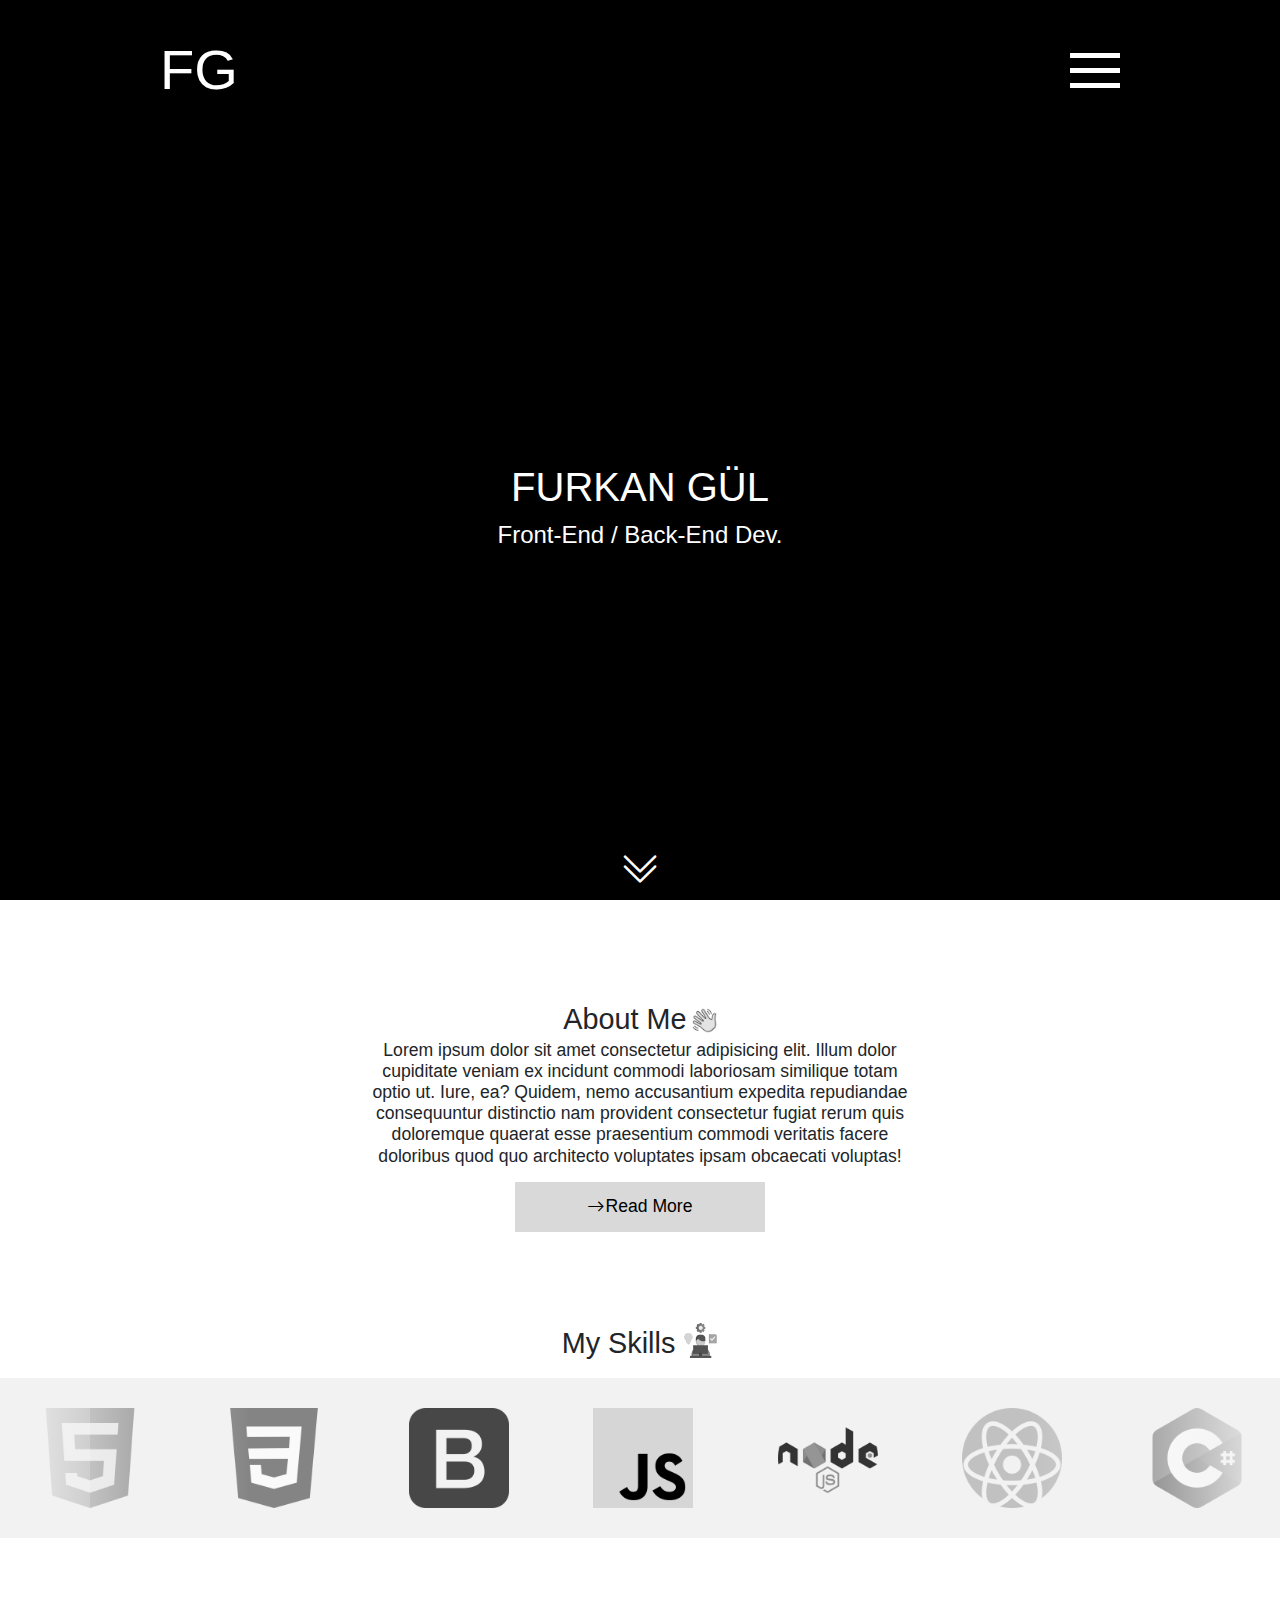
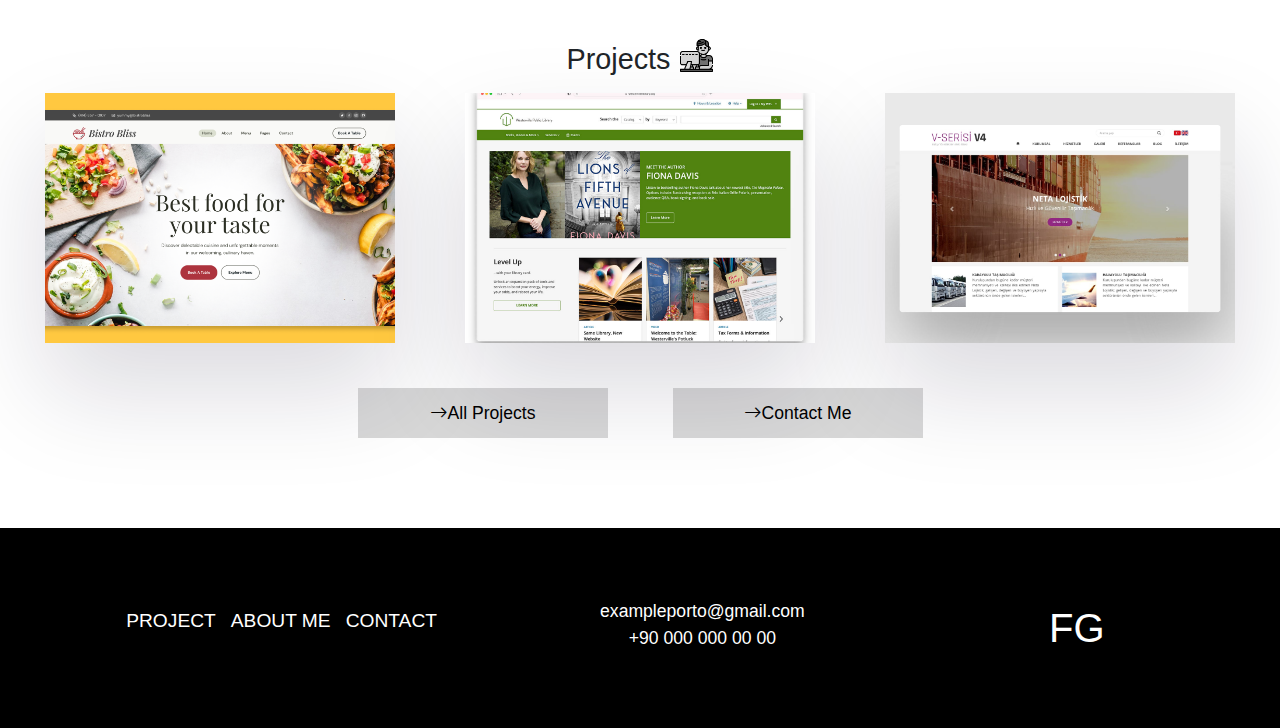
<file: index.html>
<!DOCTYPE html>
<html lang="en">

<head>
    <meta charset="UTF-8">
    <meta name="viewport" content="width=device-width, initial-scale=1.0">
    <title>Home | Furkan Gül</title>
    <link rel="stylesheet" href="css/style.css" type="text/css">
    <link href="https://cdn.jsdelivr.net/npm/bootstrap@5.3.3/dist/css/bootstrap.min.css" rel="stylesheet"
        integrity="sha384-QWTKZyjpPEjISv5WaRU9OFeRpok6YctnYmDr5pNlyT2bRjXh0JMhjY6hW+ALEwIH" crossorigin="anonymous">
    <link rel="stylesheet" href="https://cdn.jsdelivr.net/npm/bootstrap-icons@1.11.3/font/bootstrap-icons.min.css">
    <link rel="shortcut icon" href="IMG/LOGO.png" />
</head>

<body>
    <header>
        <div class="text">
            <div class="title">
                <a href="index.html">FG</a>
            </div>
            <input style="display: none;" type="checkbox" id="check">
            <label for="check" class="hamburger-menu">
                <span></span>
            </label>
            <nav>
                <div class="menu">
                    <div class="title">
                        MENU
                    </div>
                    <ul>
                        <li><a href="index.html">HOME</a></li>
                        <li><a href="aboutme.html">ABOUT ME</a></li>
                        <li><a href="projects.html">PROJECTS</a></li>
                        <li><a href="contact-me.html">CONTACT</a></li>
                    </ul>
                </div>
                <div class="contact">
                    <div class="address">
                        <h5>exampleporto@gmail.com</h5>
                        <h5>+90 000 000 00 00</h5>
                    </div>
                    <div class="social">
                        <a style="padding-right: 2.5px;" href="#" target="_blank"><i class="bi bi-instagram"></i></a>
                        <a style="padding: 0px 2.5px;" href="#" target="_blank"><i class="bi bi-twitter-x"></i></a>
                        <a style="padding: 0px 2.5px;" href="#" target="_blank"><i class="bi bi-linkedin"></i></a>
                        <a style="padding-left: 2.5px;" href="#" target="_blank"><i class="bi bi-github"></i></a>
                    </div>
                </div>
            </nav>
        </div>
    </header>
    <div class="content">
        <div class="text">
            <div class="title">
                FURKAN GÜL
            </div>
            <div class="des">
                Front-End / Back-End Dev.
            </div>
        </div>
        <div class="swiper">
            <i class="bi bi-chevron-double-down"></i><br>
        </div>
    </div>
    <div class="about">
        <div class="container">
            <div class="title">
                About Me <img src="IMG/hand.png">
            </div>
            <div class="des">
                Lorem ipsum dolor sit amet consectetur adipisicing elit. Illum dolor cupiditate veniam ex incidunt
                commodi laboriosam similique totam optio ut. Iure, ea? Quidem, nemo accusantium expedita repudiandae
                consequuntur distinctio nam provident consectetur fugiat rerum quis doloremque quaerat esse praesentium
                commodi veritatis facere doloribus quod quo architecto voluptates ipsam obcaecati voluptas!
            </div>
            <div class="button">
                <a href="aboutme.html"><i class="bi bi-arrow-right"></i> Read More</a>
            </div>
        </div>
    </div>
    <div class="skills">
        <div class="title">
            My Skills <img src="IMG/projectsimg.png">
        </div>
        <div class="logos">
            <div class="logos-slide">
                <img src="IMG/html.png">
                <img src="IMG/css-3.png">
                <img src="IMG/bootstrap.png">
                <img src="IMG/js.png">
                <img src="IMG/nodejs.png">
                <img src="IMG/react.png">
                <img src="IMG/c-sharp.png">
                <img src="IMG/netcore.png">
                <img src="IMG/mssql.png">
                <img src="IMG/visual-studio.png">
                <img src="IMG/sql.png">
                <img src="IMG/git.png">
                <img src="IMG/github.png">
                <img src="IMG/sass.png">
            </div>
        </div>
    </div>
    <div class="project">
        <div class="title">
            Projects <img src="IMG/computer.png">
        </div>
        <div class="projects">
            <div class="box">
                <img class="img" src="IMG/WebsitePage.png">
                <div class="about">
                    <div class="title">
                        <i class="bi bi-clipboard-check"></i> Bistro Cafe Website
                    </div>
                    <div class="progkod">
                        <i class="bi bi-code-square"></i> Technologies Used: HTML5, CSS3, JS, BOOTSTRAP5, C#,
                        ASP.NET MVC5, SQL, MSSQL
                    </div>
                    <a href="#" target="_blank"><i class="bi bi-globe"></i> Visit Website </a>
                    <a href="#" target="_blank"><i class="bi bi-github"></i> Visit Repository </a>
                </div>
            </div>
            <div class="box">
                <img class="img" src="IMG/WebsitePage2.png">
                <div class="about">
                    <div class="title">
                        <i class="bi bi-clipboard-check"></i> Bistro Cafe Website
                    </div>
                    <div class="progkod">
                        <i class="bi bi-code-square"></i> Technologies Used: HTML5, CSS3, JS, BOOTSTRAP5, C#,
                        ASP.NET MVC5, SQL, MSSQL
                    </div>
                    <a href="#" target="_blank"><i class="bi bi-globe"></i> Visit Website </a>
                    <a href="#" target="_blank"><i class="bi bi-github"></i> Visit Repository </a>
                </div>
            </div>
            <div class="box">
                <img class="img" src="IMG/WebsitePage3.png">
                <div class="about">
                    <div class="title">
                        <i class="bi bi-clipboard-check"></i> Bistro Cafe Website
                    </div>
                    <div class="progkod">
                        <i class="bi bi-code-square"></i> Technologies Used: HTML5, CSS3, JS, BOOTSTRAP5, C#,
                        ASP.NET MVC5, SQL, MSSQL
                    </div>
                    <a href="#" target="_blank"><i class="bi bi-globe"></i> Visit Website </a>
                    <a href="#" target="_blank"><i class="bi bi-github"></i> Visit Repository </a>
                </div>
            </div>
        </div>
        <div class="buttongroup">
            <div class="buttons">
                <div class="button">
                    <a href="projects.html"><i class="bi bi-arrow-right"></i> All Projects</a>
                </div>
                <div class="button">
                    <a href="contact-me.html"><i class="bi bi-arrow-right"></i> Contact Me</a>
                </div>
            </div>
        </div>
    </div>
    <footer>
        <div class="link">
            <ul>
                <li><a href="projects.html">PROJECT</a></li>
                <li><a href="aboutme.html">ABOUT ME</a></li>
                <li><a href="contact-me.html">CONTACT</a></li>
            </ul>
        </div>
        <div class="box">
            <div class="contacttt">
                <div class="email">exampleporto@gmail.com</div>
                <div class="email">+90 000 000 00 00</div>
            </div>
            <div class="text">
                <a href="index.html">FG</a>
            </div>
        </div>
    </footer>
</body>

</html>
<script src="https://cdn.jsdelivr.net/npm/bootstrap@5.3.3/dist/js/bootstrap.bundle.min.js"
    integrity="sha384-YvpcrYf0tY3lHB60NNkmXc5s9fDVZLESaAA55NDzOxhy9GkcIdslK1eN7N6jIeHz"
    crossorigin="anonymous"></script>
<script>
    const logosSlide = document.querySelector('.logos-slide');
    const clonedSlide = logosSlide.cloneNode(true);
    const logosContainer = document.querySelector('.logos');
    logosContainer.appendChild(clonedSlide);
</script>

<script>
    const projectabout = document.querySelectorAll('.about');
    const projectimg = document.querySelectorAll('.img');

    function isMobileDevice() {
        return /Android|webOS|iPhone|iPad|iPod|BlackBerry|IEMobile/i.test(navigator.userAgent);
    }
    if (isMobileDevice()) {
        projectabout.forEach(function (element) {
            element.style.opacity = 1;
        });

        projectimg.forEach(function (element) {
            element.style.filter = 'grayscale(100%)';
        });
    }
</script>
</file>
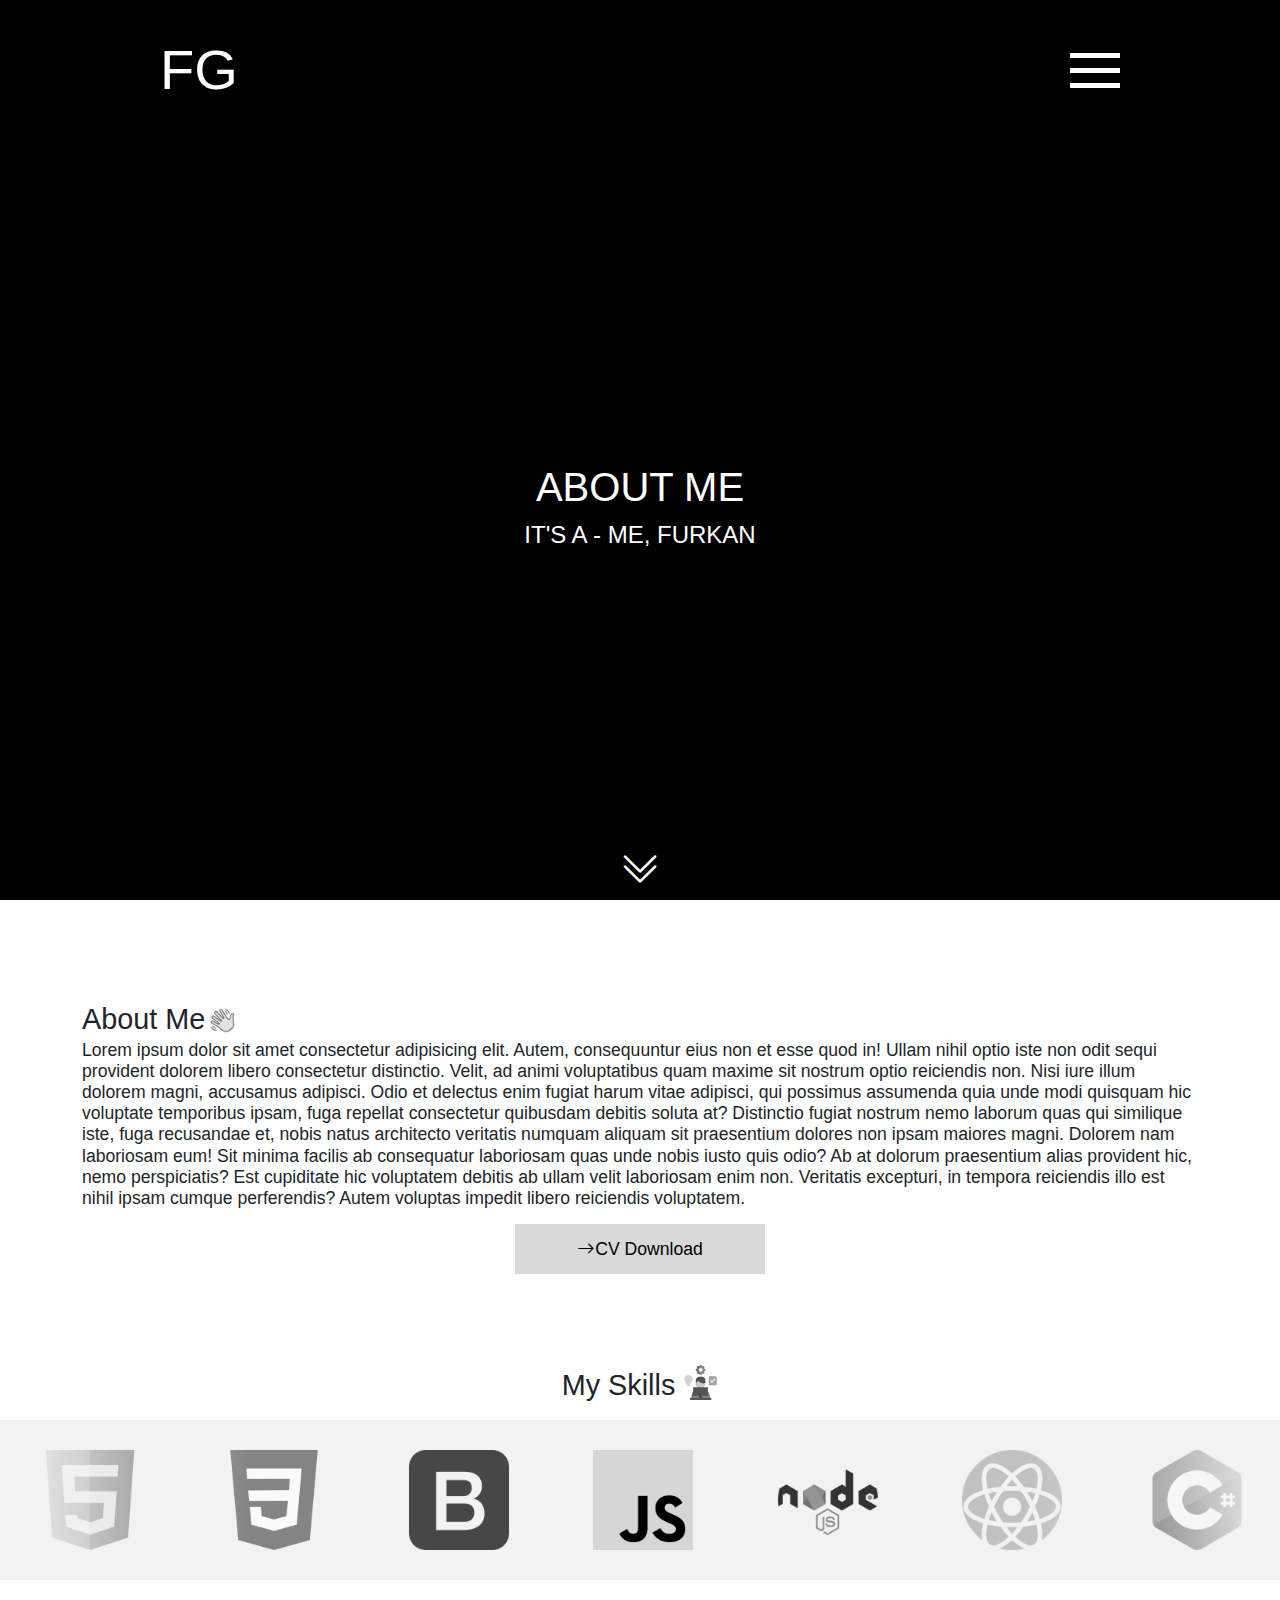
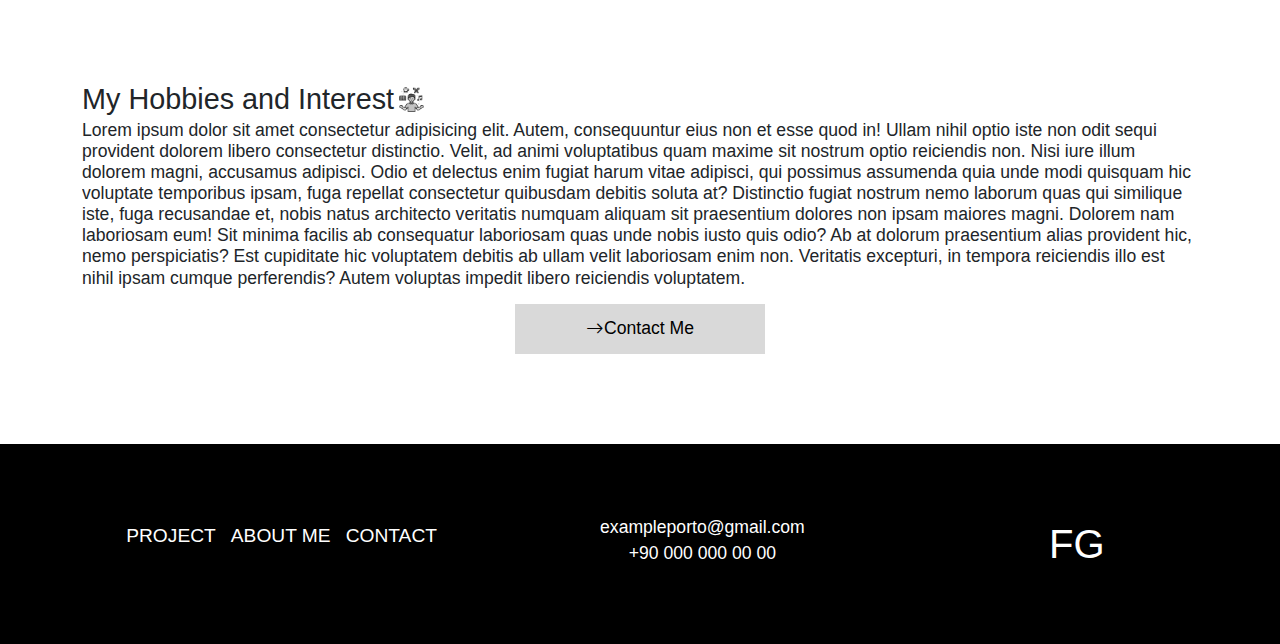
<file: aboutme.html>
<!DOCTYPE html>
<html lang="en">
<head>
    <meta charset="UTF-8">
    <meta name="viewport" content="width=device-width, initial-scale=1.0">
    <title>About Me | Furkan Gül</title>
    <link rel="stylesheet" href="css/style.css" type="text/css">
    <link href="https://cdn.jsdelivr.net/npm/bootstrap@5.3.3/dist/css/bootstrap.min.css" rel="stylesheet"
        integrity="sha384-QWTKZyjpPEjISv5WaRU9OFeRpok6YctnYmDr5pNlyT2bRjXh0JMhjY6hW+ALEwIH" crossorigin="anonymous">
    <link rel="stylesheet" href="https://cdn.jsdelivr.net/npm/bootstrap-icons@1.11.3/font/bootstrap-icons.min.css">
    <link rel="shortcut icon" href="IMG/LOGO.png" />
</head>
<body>
    <header>
        <div class="text">
            <div class="title">
                <a href="index.html">FG</a>
            </div>
            <input style="display: none;" type="checkbox" id="check">
            <label for="check" class="hamburger-menu">
                <span></span>
            </label>
            <nav>
                <div class="menu">
                    <div class="title">
                        MENU
                    </div>
                    <ul>
                        <li><a href="index.html">HOME</a></li>
                        <li><a href="aboutme.html">ABOUT ME</a></li>
                        <li><a href="projects.html">PROJECTS</a></li>
                        <li><a href="contact-me.html">CONTACT</a></li>
                    </ul>
                </div>
                <div class="contact">
                    <div class="address">
                        <h5>exampleporto@gmail.com</h5>
                        <h5>+90 000 000 00 00</h5>
                    </div>
                    <div class="social">
                        <a style="padding-right: 2.5px;" href="#" target="_blank"><i class="bi bi-instagram"></i></a>
                        <a style="padding: 0px 2.5px;" href="#" target="_blank"><i class="bi bi-twitter-x"></i></a>
                        <a style="padding: 0px 2.5px;" href="#" target="_blank"><i class="bi bi-linkedin"></i></a>
                        <a style="padding-left: 2.5px;" href="#" target="_blank"><i class="bi bi-github"></i></a>
                    </div>
                </div>
            </nav>
        </div>
    </header>
    <div class="content">
        <div class="text">
            <div class="title">
                ABOUT ME
            </div>
            <div class="des">
                IT'S A - ME, FURKAN
            </div>
        </div>
        <div class="swiper">
            <i class="bi bi-chevron-double-down"></i><br>
        </div>
    </div>
    <div class="about2">
        <div class="container">
            <div class="title">
                About Me <img src="IMG/hand.png">
            </div>
            <div class="des">
                Lorem ipsum dolor sit amet consectetur adipisicing elit. Autem, consequuntur eius non et esse quod in! Ullam nihil optio iste non odit sequi provident dolorem libero consectetur distinctio. Velit, ad animi voluptatibus quam maxime sit nostrum optio reiciendis non. Nisi iure illum dolorem magni, accusamus adipisci. Odio et delectus enim fugiat harum vitae adipisci, qui possimus assumenda quia unde modi quisquam hic voluptate temporibus ipsam, fuga repellat consectetur quibusdam debitis soluta at? Distinctio fugiat nostrum nemo laborum quas qui similique iste, fuga recusandae et, nobis natus architecto veritatis numquam aliquam sit praesentium dolores non ipsam maiores magni. Dolorem nam laboriosam eum! Sit minima facilis ab consequatur laboriosam quas unde nobis iusto quis odio? Ab at dolorum praesentium alias provident hic, nemo perspiciatis? Est cupiditate hic voluptatem debitis ab ullam velit laboriosam enim non. Veritatis excepturi, in tempora reiciendis illo est nihil ipsam cumque perferendis? Autem voluptas impedit libero reiciendis voluptatem.
            </div>
            <div class="button">
                <a href="klasik-cv-ornegi.docx" download><i class="bi bi-arrow-right"></i> CV Download</a>
            </div>
        </div>
    </div>
    <div class="skills">
        <div class="title">
            My Skills <img src="IMG/projectsimg.png">
        </div>
        <div class="logos">
            <div class="logos-slide">
                <img src="IMG/html.png">
                <img src="IMG/css-3.png">
                <img src="IMG/bootstrap.png">
                <img src="IMG/js.png">
                <img src="IMG/nodejs.png">
                <img src="IMG/react.png">
                <img src="IMG/c-sharp.png">
                <img src="IMG/netcore.png">
                <img src="IMG/mssql.png">
                <img src="IMG/visual-studio.png">
                <img src="IMG/sql.png">
                <img src="IMG/git.png">
                <img src="IMG/github.png">
                <img src="IMG/sass.png">
            </div>
        </div>
    </div>
    <div class="about2">
        <div class="container">
            <div class="title">
                My Hobbies and Interest <img src="IMG/mental-health.png">
            </div>
            <div class="des">
                Lorem ipsum dolor sit amet consectetur adipisicing elit. Autem, consequuntur eius non et esse quod in! Ullam nihil optio iste non odit sequi provident dolorem libero consectetur distinctio. Velit, ad animi voluptatibus quam maxime sit nostrum optio reiciendis non. Nisi iure illum dolorem magni, accusamus adipisci. Odio et delectus enim fugiat harum vitae adipisci, qui possimus assumenda quia unde modi quisquam hic voluptate temporibus ipsam, fuga repellat consectetur quibusdam debitis soluta at? Distinctio fugiat nostrum nemo laborum quas qui similique iste, fuga recusandae et, nobis natus architecto veritatis numquam aliquam sit praesentium dolores non ipsam maiores magni. Dolorem nam laboriosam eum! Sit minima facilis ab consequatur laboriosam quas unde nobis iusto quis odio? Ab at dolorum praesentium alias provident hic, nemo perspiciatis? Est cupiditate hic voluptatem debitis ab ullam velit laboriosam enim non. Veritatis excepturi, in tempora reiciendis illo est nihil ipsam cumque perferendis? Autem voluptas impedit libero reiciendis voluptatem.
            </div>
            <div class="button">
                <a href="contact-me.html"><i class="bi bi-arrow-right"></i> Contact Me</a>
            </div>
        </div>
    </div>
    <footer>
        <div class="link">
            <ul>
                <li><a href="projects.html">PROJECT</a></li>
                <li><a href="aboutme.html">ABOUT ME</a></li>
                <li><a href="contact-me.html">CONTACT</a></li>
            </ul>
        </div>
        <div class="box">
            <div class="contacttt">
                <div class="email">exampleporto@gmail.com</div>
                <div class="email">+90 000 000 00 00</div>
            </div>
            <div class="text">
                <a href="index.html">FG</a>
            </div>
        </div>
    </footer>
</body>
</html>
<script src="https://cdn.jsdelivr.net/npm/bootstrap@5.3.3/dist/js/bootstrap.bundle.min.js"
    integrity="sha384-YvpcrYf0tY3lHB60NNkmXc5s9fDVZLESaAA55NDzOxhy9GkcIdslK1eN7N6jIeHz"
    crossorigin="anonymous"></script>
<script>
    const logosSlide = document.querySelector('.logos-slide');
    const clonedSlide = logosSlide.cloneNode(true);
    const logosContainer = document.querySelector('.logos');
    logosContainer.appendChild(clonedSlide);
</script>
</file>
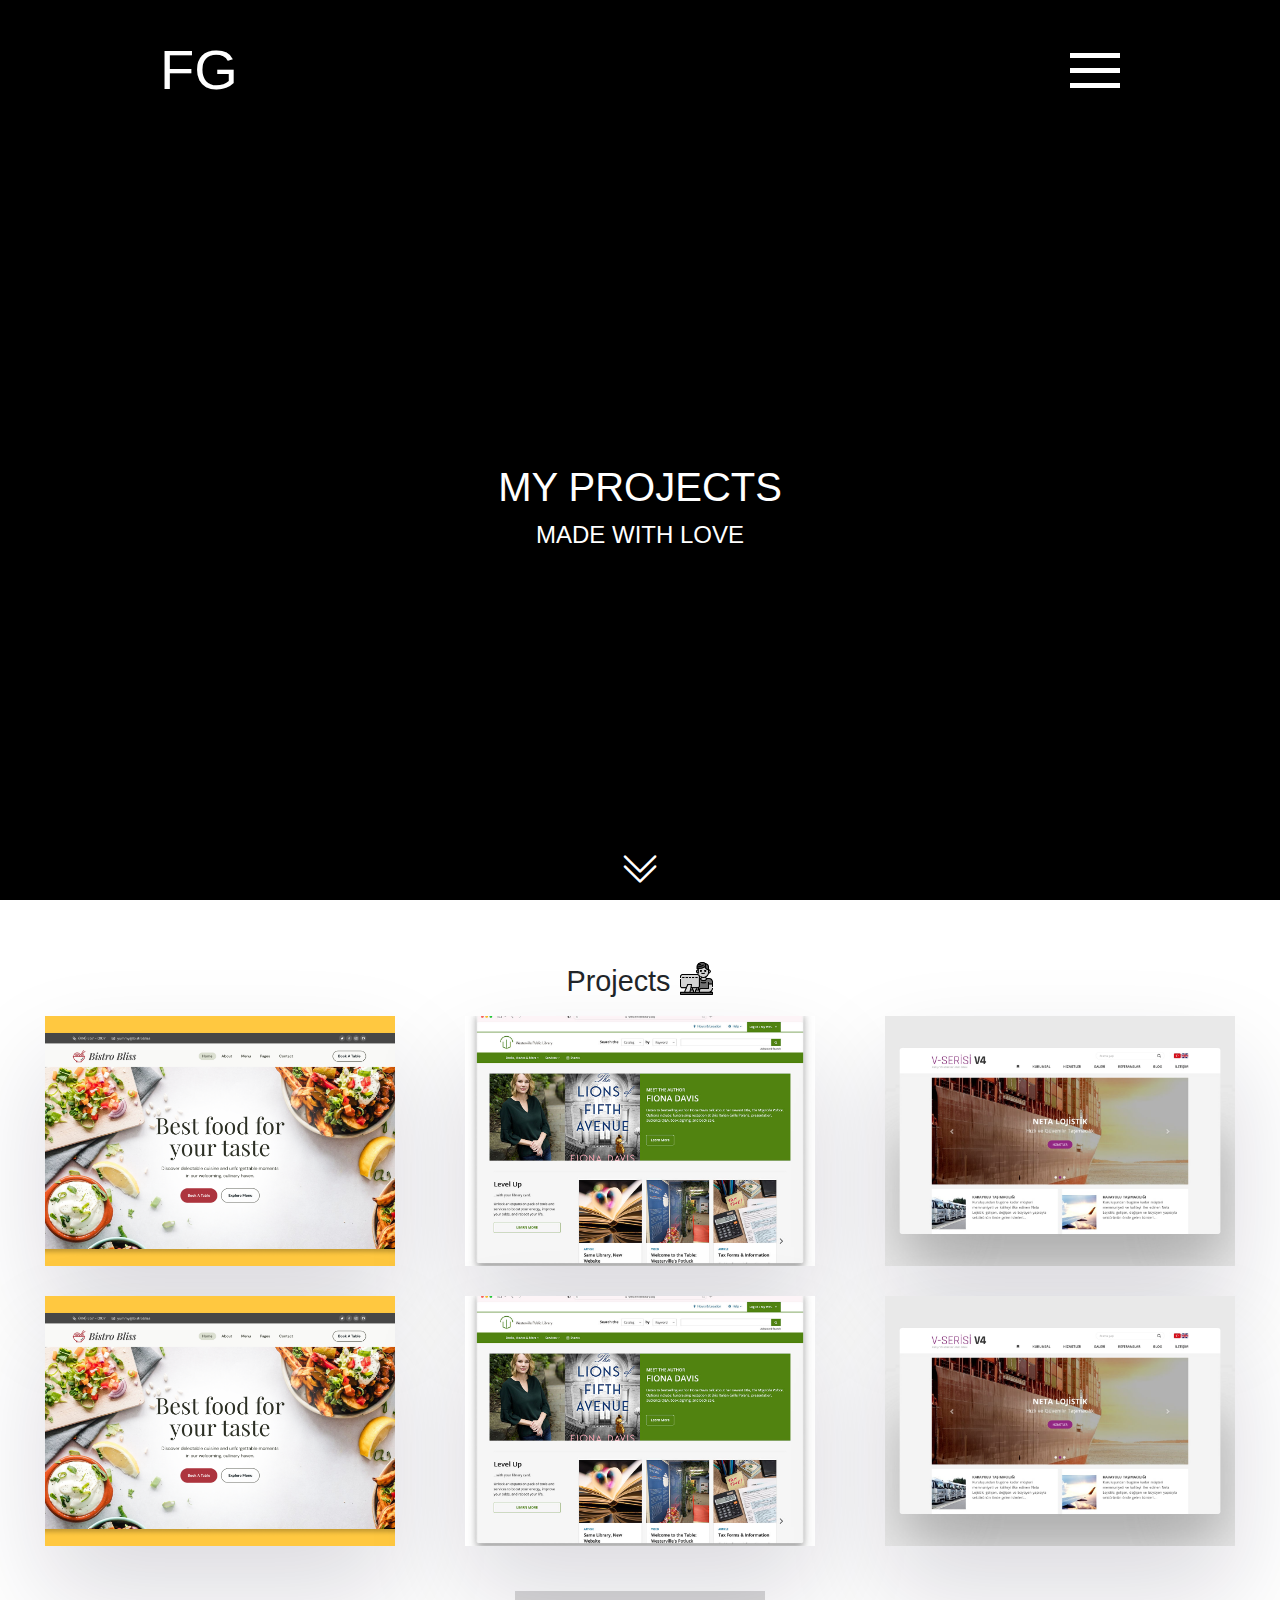
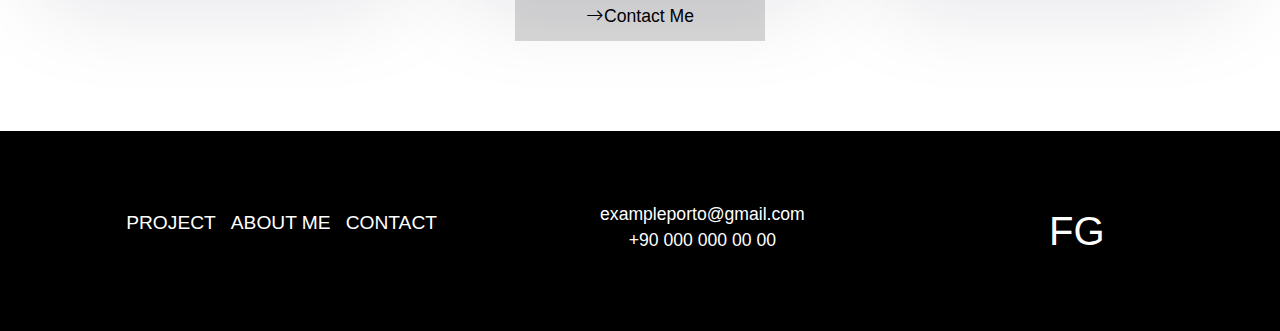
<file: projects.html>
<!DOCTYPE html>
<html lang="en">
<head>
    <meta charset="UTF-8">
    <meta name="viewport" content="width=device-width, initial-scale=1.0">
    <title>Projects | Furkan Gül</title>
    <link rel="stylesheet" href="css/style.css" type="text/css">
    <link href="https://cdn.jsdelivr.net/npm/bootstrap@5.3.3/dist/css/bootstrap.min.css" rel="stylesheet"
        integrity="sha384-QWTKZyjpPEjISv5WaRU9OFeRpok6YctnYmDr5pNlyT2bRjXh0JMhjY6hW+ALEwIH" crossorigin="anonymous">
    <link rel="stylesheet" href="https://cdn.jsdelivr.net/npm/bootstrap-icons@1.11.3/font/bootstrap-icons.min.css">
    <link rel="shortcut icon" href="IMG/LOGO.png" />
</head>
<body>
    <header>
        <div class="text">
            <div class="title">
                <a href="index.html">FG</a>
            </div>
            <input style="display: none;" type="checkbox" id="check">
            <label for="check" class="hamburger-menu">
                <span></span>
            </label>
            <nav>
                <div class="menu">
                    <div class="title">
                        MENU
                    </div>
                    <ul>
                        <li><a href="index.html">HOME</a></li>
                        <li><a href="aboutme.html">ABOUT ME</a></li>
                        <li><a href="projects.html">PROJECTS</a></li>
                        <li><a href="contact-me.html">CONTACT</a></li>
                    </ul>
                </div>
                <div class="contact">
                    <div class="address">
                        <h5>exampleporto@gmail.com</h5>
                        <h5>+90 000 000 00 00</h5>
                    </div>
                    <div class="social">
                        <a style="padding-right: 2.5px;" href="#" target="_blank"><i class="bi bi-instagram"></i></a>
                        <a style="padding: 0px 2.5px;" href="#" target="_blank"><i class="bi bi-twitter-x"></i></a>
                        <a style="padding: 0px 2.5px;" href="#" target="_blank"><i class="bi bi-linkedin"></i></a>
                        <a style="padding-left: 2.5px;" href="#" target="_blank"><i class="bi bi-github"></i></a>
                    </div>
                </div>
            </nav>
        </div>
    </header>
    <div class="content">
        <div class="text">
            <div class="title">
                MY PROJECTS
            </div>
            <div class="des">
                MADE WITH LOVE
            </div>
        </div>
        <div class="swiper">
            <i class="bi bi-chevron-double-down"></i><br>
        </div>
    </div>
    <div style="margin-top: 60px;" class="project">
        <div class="title">
            Projects <img src="IMG/computer.png">
        </div>
        <div class="projects">
            <div class="box">
                <img class="img" src="IMG/WebsitePage.png">
                <div class="about">
                    <div class="title">
                        <i class="bi bi-clipboard-check"></i> Bistro Cafe Website
                    </div>
                    <div class="progkod">
                        <i class="bi bi-code-square"></i> Technologies Used: HTML5, CSS3, JS, BOOTSTRAP5, C#,
                        ASP.NET MVC5, SQL, MSSQL
                    </div>
                    <a href="#" target="_blank"><i class="bi bi-globe"></i> Visit Website </a>
                    <a href="#" target="_blank"><i class="bi bi-github"></i> Visit Repository </a>
                </div>
            </div>
            <div class="box">
                <img class="img" src="IMG/WebsitePage2.png">
                <div class="about">
                    <div class="title">
                        <i class="bi bi-clipboard-check"></i> Bistro Cafe Website
                    </div>
                    <div class="progkod">
                        <i class="bi bi-code-square"></i> Technologies Used: HTML5, CSS3, JS, BOOTSTRAP5, C#,
                        ASP.NET MVC5, SQL, MSSQL
                    </div>
                    <a href="#" target="_blank"><i class="bi bi-globe"></i> Visit Website </a>
                    <a href="#" target="_blank"><i class="bi bi-github"></i> Visit Repository </a>
                </div>
            </div>
            <div class="box">
                <img class="img" src="IMG/WebsitePage3.png">
                <div class="about">
                    <div class="title">
                        <i class="bi bi-clipboard-check"></i> Bistro Cafe Website
                    </div>
                    <div class="progkod">
                        <i class="bi bi-code-square"></i> Technologies Used: HTML5, CSS3, JS, BOOTSTRAP5, C#,
                        ASP.NET MVC5, SQL, MSSQL
                    </div>
                    <a href="#" target="_blank"><i class="bi bi-globe"></i> Visit Website </a>
                    <a href="#" target="_blank"><i class="bi bi-github"></i> Visit Repository </a>
                </div>
            </div>
            <div class="box">
                <img class="img" src="IMG/WebsitePage.png">
                <div class="about">
                    <div class="title">
                        <i class="bi bi-clipboard-check"></i> Bistro Cafe Website
                    </div>
                    <div class="progkod">
                        <i class="bi bi-code-square"></i> Technologies Used: HTML5, CSS3, JS, BOOTSTRAP5, C#,
                        ASP.NET MVC5, SQL, MSSQL
                    </div>
                    <a href="#" target="_blank"><i class="bi bi-globe"></i> Visit Website </a>
                    <a href="#" target="_blank"><i class="bi bi-github"></i> Visit Repository </a>
                </div>
            </div>
            <div class="box">
                <img class="img" src="IMG/WebsitePage2.png">
                <div class="about">
                    <div class="title">
                        <i class="bi bi-clipboard-check"></i> Bistro Cafe Website
                    </div>
                    <div class="progkod">
                        <i class="bi bi-code-square"></i> Technologies Used: HTML5, CSS3, JS, BOOTSTRAP5, C#,
                        ASP.NET MVC5, SQL, MSSQL
                    </div>
                    <a href="#" target="_blank"><i class="bi bi-globe"></i> Visit Website </a>
                    <a href="#" target="_blank"><i class="bi bi-github"></i> Visit Repository </a>
                </div>
            </div>
            <div class="box">
                <img class="img" src="IMG/WebsitePage3.png">
                <div class="about">
                    <div class="title">
                        <i class="bi bi-clipboard-check"></i> Bistro Cafe Website
                    </div>
                    <div class="progkod">
                        <i class="bi bi-code-square"></i> Technologies Used: HTML5, CSS3, JS, BOOTSTRAP5, C#,
                        ASP.NET MVC5, SQL, MSSQL
                    </div>
                    <a href="#" target="_blank"><i class="bi bi-globe"></i> Visit Website </a>
                    <a href="#" target="_blank"><i class="bi bi-github"></i> Visit Repository </a>
                </div>
            </div>
        </div>
        <div class="buttongroup">
            <div class="buttons">
                <div class="button">
                    <a href="contact-me.html"><i class="bi bi-arrow-right"></i> Contact Me</a>
                </div>
            </div>
        </div>
    </div>
    <footer>
        <div class="link">
            <ul>
                <li><a href="projects.html">PROJECT</a></li>
                <li><a href="aboutme.html">ABOUT ME</a></li>
                <li><a href="contact-me.html">CONTACT</a></li>
            </ul>
        </div>
        <div class="box">
            <div class="contacttt">
                <div class="email">exampleporto@gmail.com</div>
                <div class="email">+90 000 000 00 00</div>
            </div>
            <div class="text">
                <a href="index.html">FG</a>
            </div>
        </div>
    </footer>
</body>
</html>
<script src="https://cdn.jsdelivr.net/npm/bootstrap@5.3.3/dist/js/bootstrap.bundle.min.js"
    integrity="sha384-YvpcrYf0tY3lHB60NNkmXc5s9fDVZLESaAA55NDzOxhy9GkcIdslK1eN7N6jIeHz"
    crossorigin="anonymous"></script>
    <script>
        const projectabout = document.querySelectorAll('.about');
        const projectimg = document.querySelectorAll('.img');
    
        function isMobileDevice() {
            return /Android|webOS|iPhone|iPad|iPod|BlackBerry|IEMobile/i.test(navigator.userAgent);
        }
        if (isMobileDevice()) {
            projectabout.forEach(function (element) {
                element.style.opacity = 1;
            });
    
            projectimg.forEach(function (element) {
                element.style.filter = 'grayscale(100%)';
            });
        }
    </script>
</file>
<file: css/style.css>
@charset "UTF-8";
* {
  margin: 0;
  padding: 0;
  box-sizing: border-box;
  font-family: Arial, Helvetica, sans-serif;
}

body::-webkit-scrollbar {
  display: none;
}

::-moz-selection {
  background-color: #000000;
  color: #ffffff;
}

::selection {
  background-color: #000000;
  color: #ffffff;
}

header {
  padding-left: 10rem;
  padding-right: 10rem;
  padding-top: 30px;
  background-color: #000000;
  position: relative;
}
header .text {
  height: 80px;
  width: 100%;
  display: flex;
  justify-content: space-between;
  align-items: center;
  /*HAMBURGER YERİ*/
}
header .text .title a {
  text-decoration: none;
  color: #ffffff;
  font-style: normal;
  font-weight: 500;
  font-size: 3.5rem;
}
header .text nav {
  position: fixed;
  top: 0;
  left: -100%;
  width: 100%;
  height: 100vh;
  display: flex;
  align-items: center;
  justify-content: center;
  background-color: #ffffff;
  transition: all 0.3s ease-in-out;
  z-index: 9999 !important;
}
header .text nav .menu {
  display: flex;
  height: 330px;
}
header .text nav .menu .title {
  height: 30px;
  font-size: 1.5rem;
  transform: rotate(-90deg);
  font-size: 1.2rem;
  font-weight: bold;
  font-style: normal;
  margin-top: 33px;
}
header .text nav .menu ul {
  list-style-type: none;
  padding: 0;
}
header .text nav .menu ul li a {
  text-decoration: none;
  color: #000000;
  font-style: normal;
  font-weight: bolder;
  font-size: 3.5rem;
  padding: 2.5px;
  transition: all 0.3s;
  border-radius: 5px;
  z-index: 999;
}
header .text nav .menu ul li a:hover {
  background-color: #000000;
  color: #ffffff;
}
header .text nav .contact {
  height: 330px;
  width: 330px;
  display: flex;
  flex-direction: column;
  align-items: end;
  justify-content: end;
}
header .text nav .contact .address h5 {
  font-style: normal;
  font-size: 1.4rem;
  font-weight: bold;
}
header .text nav .contact .social {
  width: 263px;
  margin-bottom: 9px;
}
header .text nav .contact .social a {
  font-size: 1.4rem;
  color: #000000;
  opacity: 0.3;
  transition: all 0.3s;
}
header .text nav .contact .social a:hover {
  opacity: 1;
}
header .text .hamburger-menu {
  width: 50px;
  height: 50px;
  cursor: pointer;
  z-index: 999 !important;
  margin-top: 5px;
}
header .text .hamburger-menu span,
header .text .hamburger-menu span::before,
header .text .hamburger-menu span::after {
  content: "";
  display: block;
  height: 5px;
  width: 100%;
  background-color: #ffffff;
}
header .text .hamburger-menu span {
  transform: translateY(20px);
  transition: all 300ms;
}
header .text .hamburger-menu span::before {
  position: absolute;
  transition: all 300ms;
  bottom: 15px;
}
header .text .hamburger-menu span::after {
  position: absolute;
  transition: all 300ms;
  top: 15px;
}
header .text #check:checked + .hamburger-menu span {
  background-color: transparent;
  transition: all 300ms;
}
header .text #check:checked + .hamburger-menu span::before {
  transform: rotate(-45deg);
  transition: all 300ms;
  bottom: 0;
}
header .text #check:checked + .hamburger-menu span::after {
  transform: rotate(45deg);
  transition: all 300ms;
  top: 0;
}
header .text #check:checked ~ nav {
  left: 0;
}
header .text #check:checked ~ .hamburger-menu {
  position: fixed;
  right: 10rem;
  z-index: 99999 !important;
}
header .text #check:checked ~ .hamburger-menu span::before {
  background-color: #000000;
}
header .text #check:checked ~ .hamburger-menu span::after {
  background-color: #000000;
}

.content {
  width: 100%;
  height: calc(100vh - 110px);
  background-color: #000000;
}
.content .text {
  width: 100%;
  height: 100%;
  display: flex;
  flex-direction: column;
  align-items: center;
  justify-content: center;
  color: #ffffff;
}
.content .text .title {
  font-size: 2.5rem;
  font-weight: 500;
  font-style: normal;
}
.content .text .des {
  font-size: 1.5rem;
  font-weight: 500;
  font-style: normal;
}
.content .swiper {
  position: absolute;
  left: 50%;
  bottom: 0;
  transform: translateX(-50%);
}
.content .swiper .bi-chevron-double-down {
  font-style: normal;
  font-size: 2.5rem;
  color: #ffffff;
}

.about {
  margin: 100px 0px !important;
}
.about .container {
  display: flex;
  flex-direction: column;
  align-items: center;
  justify-content: center;
  width: 560px;
}
.about .container .title {
  height: 40px;
  display: flex;
  align-items: center;
  justify-content: center;
  font-size: 1.8rem;
  font-weight: 500;
}
.about .container .title img {
  width: 25px;
  margin-left: 5px;
  filter: grayscale(100%);
  transition: all 0.3s;
  cursor: pointer;
}
.about .container .title img:hover {
  filter: grayscale(0%);
}
.about .container .des {
  font-size: 1.1rem;
  font-weight: 400;
  font-style: normal;
  line-height: 1.2;
  text-align: center;
  overflow-wrap: break-word;
  overflow: auto;
  white-space: normal;
}
.about .container .button {
  margin-top: 25px;
  width: 100%;
  height: 30px;
  display: flex;
  align-items: center;
  justify-content: center;
}
.about .container .button a {
  text-decoration: none;
  color: #000000;
  background-color: #d9d9d9;
  width: 250px;
  height: 50px;
  display: flex;
  align-items: center;
  justify-content: center;
  font-size: 1.1rem;
  font-weight: 500;
  font-style: normal;
  transition: all 0.3s;
}
.about .container .button a:hover {
  background-color: #000000;
  color: #d9d9d9;
}

.skills {
  width: 100%;
  height: auto;
  margin-bottom: 100px;
}
.skills .title {
  width: 100%;
  font-size: 1.8rem;
  font-weight: 500;
  text-align: center;
  margin-bottom: 10px;
}
.skills .title img {
  width: 35px;
  margin-bottom: 10px;
  filter: grayscale(100%);
  transition: all 0.3s;
  cursor: pointer;
}
.skills .title img:hover {
  filter: grayscale(0%);
}
.skills .logos {
  overflow: hidden;
  padding: 30px 0px;
  background-color: #f2f2f2;
  display: flex;
  position: relative;
}
.skills .logos::before {
  content: "";
  position: absolute;
  display: block;
  left: 0;
  top: 0;
  width: 250px;
  height: 100%;
  z-index: 2;
  background: linear-gradient(to left, rgba(255, 255, 255, 0), #f2f2f2);
}
.skills .logos::after {
  content: "";
  position: absolute;
  display: block;
  right: 0;
  bottom: 0;
  width: 250px;
  height: 100%;
  z-index: 2;
  background: linear-gradient(to right, rgba(255, 255, 255, 0), #f2f2f2);
}
.skills .logos .logos-slide {
  white-space: nowrap;
  animation: 30s slide infinite linear;
}
.skills .logos .logos-slide img {
  height: 100px;
  filter: grayscale(100%);
  margin: 0 40px;
  transition: all 0.3s;
  cursor: pointer;
}
.skills .logos .logos-slide img:hover {
  filter: grayscale(0%);
}

@keyframes slide {
  from {
    transform: translateX(0);
  }
  to {
    transform: translateX(-100%);
  }
}
.project {
  width: 100%;
  height: auto;
  padding: 0px 5rem;
  margin-bottom: 100px;
}
.project .title {
  width: 100%;
  font-size: 1.8rem;
  font-weight: 500;
  text-align: center;
  margin-bottom: 10px;
  text-align: center;
}
.project .title img {
  width: 35px;
  margin-bottom: 10px;
  filter: grayscale(100%);
  transition: all 0.3s;
  cursor: pointer;
}
.project .title img:hover {
  filter: grayscale(0%);
}
.project .projects {
  display: flex;
  justify-content: space-around;
  width: 100%;
  height: auto;
  flex-wrap: wrap;
}
.project .projects .box {
  width: 500px;
  height: 300px;
  position: relative;
  box-shadow: rgba(17, 12, 46, 0.15) 0px 48px 100px 0px;
  transition: all 0.3s;
  margin-bottom: 50px;
}
.project .projects .box:hover {
  box-shadow: rgba(50, 50, 93, 0.25) 0px 50px 100px -20px, rgba(0, 0, 0, 0.3) 0px 30px 60px -30px;
}
.project .projects .box img {
  width: 100%;
  height: 100%;
  -o-object-fit: cover;
     object-fit: cover;
  filter: grayscale(0%);
}
.project .projects .box:hover img {
  filter: grayscale(100%);
}
.project .projects .box .about {
  position: absolute;
  top: -100px !important;
  left: 0;
  background-color: rgba(255, 255, 255, 0.8);
  width: 100%;
  height: 100%;
  opacity: 0;
  transition: all 0.3s;
  cursor: pointer;
  display: flex;
  flex-direction: column;
  align-items: start !important;
  justify-content: center;
  padding: 0 20px;
  overflow-wrap: break-word;
  overflow: auto;
  white-space: normal;
}
.project .projects .box .about:hover {
  opacity: 1;
}
.project .projects .box .about .title {
  font-size: 1.6rem;
  font-weight: 600;
  font-style: normal;
  text-align: start;
  width: 100%;
}
.project .projects .box .about .progkod {
  font-size: 1.2rem;
  font-weight: 500;
  font-style: normal;
  width: 100%;
  margin-bottom: 10px;
}
.project .projects .box .about a {
  text-decoration: none;
  color: #000000;
  transition: all 0.3s;
  font-size: 1.2rem;
  font-weight: 500;
  font-style: normal;
}
.project .projects .box .about a:hover {
  color: red;
}
.project .buttongroup {
  width: 100%;
  display: flex;
  align-items: center;
  justify-content: center;
}
.project .buttongroup .buttons {
  display: flex;
  justify-content: space-between;
  align-items: center;
  width: 50%;
}
.project .buttongroup .buttons .button {
  margin-top: 25px;
  width: 100%;
  height: 30px;
  display: flex;
  align-items: center;
  justify-content: center;
}
.project .buttongroup .buttons .button a {
  text-decoration: none;
  color: #000000;
  background-color: #d9d9d9;
  width: 250px;
  height: 50px;
  display: flex;
  align-items: center;
  justify-content: center;
  font-size: 1.1rem;
  font-weight: 500;
  font-style: normal;
  transition: all 0.3s;
}
.project .buttongroup .buttons .button a:hover {
  background-color: #000000;
  color: #d9d9d9;
}

footer {
  background-color: #000000;
  width: 100%;
  height: 200px;
  display: flex;
  align-items: center;
  padding: 0 10rem;
}
footer .link {
  width: 33%;
  display: flex;
  justify-content: center;
}
footer .link ul {
  list-style-type: none;
  display: flex;
}
footer .link ul li {
  margin: 0px 5px;
}
footer .link ul li a {
  padding: 2.5px;
  color: #ffffff;
  text-decoration: none;
  font-size: 1.2rem;
  font-weight: 500;
  font-style: normal;
  transition: all 0.3s;
  border-radius: 5px;
}
footer .link ul li a:hover {
  background-color: #ffffff;
  color: #000000;
}
footer .box {
  display: flex;
  width: 66%;
}
footer .box .contacttt {
  width: 50%;
  display: flex;
  flex-direction: column;
  align-items: center;
  color: #ffffff;
}
footer .box .contacttt .email {
  font-size: 1.1rem;
  font-weight: 500;
  font-style: normal;
}
footer .box .text {
  width: 50%;
  display: flex;
  justify-content: center;
}
footer .box .text a {
  text-decoration: none;
  color: #ffffff;
  font-style: normal;
  font-weight: 500;
  font-size: 2.5rem;
}

.about2 {
  margin: 100px 0px !important;
}
.about2 .container {
  display: flex;
  flex-direction: column;
  align-items: start;
  justify-content: start;
}
.about2 .container .title {
  height: 40px;
  display: flex;
  align-items: center;
  justify-content: start;
  font-size: 1.8rem;
  font-weight: 500;
}
.about2 .container .title img {
  width: 25px;
  margin-left: 5px;
  filter: grayscale(100%);
  transition: all 0.3s;
  cursor: pointer;
}
.about2 .container .title img:hover {
  filter: grayscale(0%);
}
.about2 .container .des {
  font-size: 1.1rem;
  font-weight: 400;
  font-style: normal;
  line-height: 1.2;
  text-align: start;
  overflow-wrap: break-word;
  overflow: auto;
  white-space: normal;
}
.about2 .container .button {
  margin-top: 25px;
  width: 100%;
  height: 30px;
  display: flex;
  align-items: center;
  justify-content: center;
}
.about2 .container .button a {
  text-decoration: none;
  color: #000000;
  background-color: #d9d9d9;
  width: 250px;
  height: 50px;
  display: flex;
  align-items: center;
  justify-content: center;
  font-size: 1.1rem;
  font-weight: 500;
  font-style: normal;
  transition: all 0.3s;
}
.about2 .container .button a:hover {
  background-color: #000000;
  color: #d9d9d9;
}

.contactttttt {
  width: 100%;
  height: auto;
  padding: 0 15rem;
  margin: 100px 0px;
}
.contactttttt .title {
  width: 100%;
  font-weight: 500;
  font-style: normal;
  font-size: 1.8rem;
}
.contactttttt .title img {
  width: 25px;
  margin-left: 5px;
  filter: grayscale(100%);
  transition: all 0.3s;
  cursor: pointer;
}
.contactttttt .title img:hover {
  filter: grayscale(0%);
}
.contactttttt .mail {
  margin-top: 25px;
  width: 100%;
}
.contactttttt .mail .box1 {
  display: flex;
  width: 100%;
}
.contactttttt .mail .box1 .username {
  width: 50%;
}
.contactttttt .mail .box1 .username .title {
  font-size: 1.1rem !important;
  font-style: normal;
  font-weight: 500;
  width: 95%;
}
.contactttttt .mail .box1 .username .text {
  border-top: none;
  border-left: none;
  border-right: none;
  border-bottom: 2px solid #000000;
  width: 95%;
  margin-top: 10px;
  outline: none;
  font-size: 1.1rem;
  font-weight: 500;
  font-style: normal;
}
.contactttttt .mail .box1 .email {
  width: 50%;
  display: flex;
  flex-direction: column;
  align-items: end;
}
.contactttttt .mail .box1 .email .title {
  font-size: 1.1rem !important;
  font-style: normal;
  font-weight: 500;
  width: 95%;
}
.contactttttt .mail .box1 .email .mail {
  border-top: none;
  border-left: none;
  border-right: none;
  border-bottom: 2px solid #000000;
  width: 95%;
  margin-top: 10px;
  outline: none;
  font-size: 1.1rem;
  font-weight: 500;
  font-style: normal;
}
.contactttttt .mail .box2 {
  margin-top: 50px;
}
.contactttttt .mail .box2 .message {
  width: 100%;
}
.contactttttt .mail .box2 .message .title {
  font-size: 1.1rem !important;
  font-style: normal;
  font-weight: 500;
  width: 100%;
}
.contactttttt .mail .box2 .message .messagetext {
  border-top: none;
  border-left: none;
  border-right: none;
  border-bottom: 2px solid #000000;
  width: 100%;
  margin-top: 10px;
  outline: none;
  font-size: 1.1rem;
  font-weight: 500;
  font-style: normal;
}
.contactttttt .send {
  width: 100%;
  height: auto;
  padding-top: 25px;
  display: flex;
  justify-content: center;
}
.contactttttt .send .sendbutton {
  color: #000000;
  background-color: #d9d9d9;
  width: 250px;
  height: 50px;
  display: flex;
  align-items: center;
  justify-content: center;
  font-size: 1.1rem;
  font-weight: 500;
  font-style: normal;
  transition: all 0.3s;
  outline: none;
  border: none;
}
.contactttttt .send .sendbutton:hover {
  background-color: #000000;
  color: #d9d9d9;
}

@media only screen and (max-width: 1700px) {
  .project {
    width: 100%;
    height: auto;
    padding: 0px 10px;
    margin-bottom: 100px;
  }
  .project .title {
    width: 100%;
    font-size: 1.8rem;
    font-weight: 500;
    text-align: center;
    margin-bottom: 10px;
    text-align: center;
  }
  .project .title img {
    width: 35px;
    margin-bottom: 10px;
    filter: grayscale(100%);
    transition: all 0.3s;
    cursor: pointer;
  }
  .project .title img:hover {
    filter: grayscale(0%);
  }
  .project .projects {
    display: flex;
    justify-content: space-around;
    width: 100%;
    height: auto;
  }
  .project .projects .box {
    width: 500px;
    height: 300px;
    position: relative;
    box-shadow: rgba(17, 12, 46, 0.15) 0px 48px 100px 0px;
    transition: all 0.3s;
  }
  .project .projects .box:hover {
    box-shadow: rgba(50, 50, 93, 0.25) 0px 50px 100px -20px, rgba(0, 0, 0, 0.3) 0px 30px 60px -30px;
  }
  .project .projects .box img {
    width: 100%;
    height: 100%;
    -o-object-fit: cover;
       object-fit: cover;
    filter: grayscale(0%);
  }
  .project .projects .box:hover img {
    filter: grayscale(100%);
  }
  .project .projects .box .about {
    position: absolute;
    top: -100px !important;
    left: 0;
    background-color: rgba(255, 255, 255, 0.8);
    width: 100%;
    height: 100%;
    opacity: 0;
    transition: all 0.3s;
    cursor: pointer;
    display: flex;
    flex-direction: column;
    align-items: start !important;
    justify-content: center;
    padding: 0 20px;
    overflow-wrap: break-word;
    overflow: auto;
    white-space: normal;
  }
  .project .projects .box .about:hover {
    opacity: 1;
  }
  .project .projects .box .about .title {
    font-size: 1.5rem;
    font-weight: 600;
    font-style: normal;
    text-align: start;
    width: 100%;
  }
  .project .projects .box .about .progkod {
    font-size: 1.1rem;
    font-weight: 500;
    font-style: normal;
    width: 100%;
    margin-bottom: 10px;
  }
  .project .projects .box .about a {
    text-decoration: none;
    color: #000000;
    transition: all 0.3s;
    font-size: 1.1rem;
    font-weight: 500;
    font-style: normal;
  }
  .project .projects .box .about a:hover {
    color: red;
  }
}
@media only screen and (max-width: 1600px) {
  .project {
    width: 100%;
    height: auto;
    padding: 0px 10px;
    margin-bottom: 100px;
  }
  .project .title {
    width: 100%;
    font-size: 1.8rem;
    font-weight: 500;
    text-align: center;
    margin-bottom: 10px;
    text-align: center;
  }
  .project .title img {
    width: 35px;
    margin-bottom: 10px;
    filter: grayscale(100%);
    transition: all 0.3s;
    cursor: pointer;
  }
  .project .title img:hover {
    filter: grayscale(0%);
  }
  .project .projects {
    display: flex;
    justify-content: space-around;
    width: 100%;
    height: auto;
  }
  .project .projects .box {
    width: 450px;
    height: 300px;
    position: relative;
    box-shadow: rgba(17, 12, 46, 0.15) 0px 48px 100px 0px;
    transition: all 0.3s;
  }
  .project .projects .box:hover {
    box-shadow: rgba(50, 50, 93, 0.25) 0px 50px 100px -20px, rgba(0, 0, 0, 0.3) 0px 30px 60px -30px;
  }
  .project .projects .box img {
    width: 100%;
    height: 100%;
    -o-object-fit: cover;
       object-fit: cover;
    filter: grayscale(0%);
  }
  .project .projects .box:hover img {
    filter: grayscale(100%);
  }
  .project .projects .box .about {
    position: absolute;
    top: -100px !important;
    left: 0;
    background-color: rgba(255, 255, 255, 0.8);
    width: 100%;
    height: 100%;
    opacity: 0;
    transition: all 0.3s;
    cursor: pointer;
    display: flex;
    flex-direction: column;
    align-items: start !important;
    justify-content: center;
    padding: 0 20px;
    overflow-wrap: break-word;
    overflow: auto;
    white-space: normal;
  }
  .project .projects .box .about:hover {
    opacity: 1;
  }
  .project .projects .box .about .title {
    font-size: 1.5rem;
    font-weight: 600;
    font-style: normal;
    text-align: start;
    width: 100%;
  }
  .project .projects .box .about .progkod {
    font-size: 1.1rem;
    font-weight: 500;
    font-style: normal;
    width: 100%;
    margin-bottom: 10px;
  }
  .project .projects .box .about a {
    text-decoration: none;
    color: #000000;
    transition: all 0.3s;
    font-size: 1.1rem;
    font-weight: 500;
    font-style: normal;
  }
  .project .projects .box .about a:hover {
    color: red;
  }
}
@media only screen and (max-width: 1500px) {
  footer {
    background-color: #000000;
    width: 100%;
    height: 200px;
    display: flex;
    align-items: center;
    padding: 0px 16px;
  }
  footer .link {
    width: 40%;
    display: flex;
    justify-content: center;
  }
  footer .link ul {
    list-style-type: none;
    display: flex;
  }
  footer .link ul li {
    margin: 0px 5px;
  }
  footer .link ul li a {
    padding: 2.5px;
    color: #ffffff;
    text-decoration: none;
    font-size: 1.2rem;
    font-weight: 500;
    font-style: normal;
    transition: all 0.3s;
    border-radius: 5px;
  }
  footer .link ul li a:hover {
    background-color: #ffffff;
    color: #000000;
  }
  footer .box {
    display: flex;
    width: 60%;
  }
  footer .box .contact {
    width: 50%;
    display: flex;
    flex-direction: column;
    align-items: center;
    color: #ffffff;
  }
  footer .box .text {
    width: 50%;
    display: flex;
    justify-content: center;
  }
  footer .box .text a {
    text-decoration: none;
    color: #ffffff;
    font-style: normal;
    font-weight: 500;
    font-size: 2.5rem;
  }
  .contactttttt {
    width: 100%;
    height: auto;
    padding: 0 5rem;
    margin: 100px 0px;
  }
  .contactttttt .title {
    width: 100%;
    font-weight: 500;
    font-style: normal;
    font-size: 1.8rem;
  }
  .contactttttt .title img {
    width: 25px;
    margin-left: 5px;
    filter: grayscale(100%);
    transition: all 0.3s;
    cursor: pointer;
  }
  .contactttttt .title img:hover {
    filter: grayscale(0%);
  }
  .contactttttt .mail {
    margin-top: 25px;
    width: 100%;
  }
  .contactttttt .mail .box1 {
    display: flex;
    width: 100%;
  }
  .contactttttt .mail .box1 .username {
    width: 50%;
  }
  .contactttttt .mail .box1 .username .title {
    font-size: 1.1rem !important;
    font-style: normal;
    font-weight: 500;
    width: 95%;
  }
  .contactttttt .mail .box1 .username .text {
    border-top: none;
    border-left: none;
    border-right: none;
    border-bottom: 2px solid #000000;
    width: 95%;
    margin-top: 10px;
    outline: none;
    font-size: 1.1rem;
    font-weight: 500;
    font-style: normal;
  }
  .contactttttt .mail .box1 .email {
    width: 50%;
    display: flex;
    flex-direction: column;
    align-items: end;
  }
  .contactttttt .mail .box1 .email .title {
    font-size: 1.1rem !important;
    font-style: normal;
    font-weight: 500;
    width: 95%;
  }
  .contactttttt .mail .box1 .email .mail {
    border-top: none;
    border-left: none;
    border-right: none;
    border-bottom: 2px solid #000000;
    width: 95%;
    margin-top: 10px;
    outline: none;
    font-size: 1.1rem;
    font-weight: 500;
    font-style: normal;
  }
  .contactttttt .mail .box2 {
    margin-top: 50px;
  }
  .contactttttt .mail .box2 .message {
    width: 100%;
  }
  .contactttttt .mail .box2 .message .title {
    font-size: 1.1rem !important;
    font-style: normal;
    font-weight: 500;
    width: 100%;
  }
  .contactttttt .mail .box2 .message .messagetext {
    border-top: none;
    border-left: none;
    border-right: none;
    border-bottom: 2px solid #000000;
    width: 100%;
    margin-top: 10px;
    outline: none;
    font-size: 1.1rem;
    font-weight: 500;
    font-style: normal;
  }
  .contactttttt .send {
    width: 100%;
    height: auto;
    padding-top: 25px;
    display: flex;
    justify-content: center;
  }
  .contactttttt .send .sendbutton {
    color: #000000;
    background-color: #d9d9d9;
    width: 250px;
    height: 50px;
    display: flex;
    align-items: center;
    justify-content: center;
    font-size: 1.1rem;
    font-weight: 500;
    font-style: normal;
    transition: all 0.3s;
    outline: none;
    border: none;
  }
  .contactttttt .send .sendbutton:hover {
    background-color: #000000;
    color: #d9d9d9;
  }
}
@media only screen and (max-width: 1450px) {
  .project {
    width: 100%;
    height: auto;
    padding: 0px 10px;
    margin-bottom: 100px;
  }
  .project .title {
    width: 100%;
    font-size: 1.8rem;
    font-weight: 500;
    text-align: center;
    margin-bottom: 10px;
    text-align: center;
  }
  .project .title img {
    width: 35px;
    margin-bottom: 10px;
    filter: grayscale(100%);
    transition: all 0.3s;
    cursor: pointer;
  }
  .project .title img:hover {
    filter: grayscale(0%);
  }
  .project .projects {
    display: flex;
    justify-content: space-around;
    width: 100%;
    height: auto;
  }
  .project .projects .box {
    width: 400px;
    height: 300px;
    position: relative;
    box-shadow: rgba(17, 12, 46, 0.15) 0px 48px 100px 0px;
    transition: all 0.3s;
  }
  .project .projects .box:hover {
    box-shadow: rgba(50, 50, 93, 0.25) 0px 50px 100px -20px, rgba(0, 0, 0, 0.3) 0px 30px 60px -30px;
  }
  .project .projects .box img {
    width: 100%;
    height: 100%;
    -o-object-fit: cover;
       object-fit: cover;
    filter: grayscale(0%);
  }
  .project .projects .box:hover img {
    filter: grayscale(100%);
  }
  .project .projects .box .about {
    position: absolute;
    top: -100px !important;
    left: 0;
    background-color: rgba(255, 255, 255, 0.8);
    width: 100%;
    height: 100%;
    opacity: 0;
    transition: all 0.3s;
    cursor: pointer;
    display: flex;
    flex-direction: column;
    align-items: start !important;
    justify-content: center;
    padding: 0 20px;
    overflow-wrap: break-word;
    overflow: auto;
    white-space: normal;
  }
  .project .projects .box .about:hover {
    opacity: 1;
  }
  .project .projects .box .about .title {
    font-size: 1.5rem;
    font-weight: 600;
    font-style: normal;
    text-align: start;
    width: 100%;
  }
  .project .projects .box .about .progkod {
    font-size: 1.1rem;
    font-weight: 500;
    font-style: normal;
    width: 100%;
    margin-bottom: 10px;
  }
  .project .projects .box .about a {
    text-decoration: none;
    color: #000000;
    transition: all 0.3s;
    font-size: 1.1rem;
    font-weight: 500;
    font-style: normal;
  }
  .project .projects .box .about a:hover {
    color: red;
  }
}
@media only screen and (max-width: 1300px) {
  .project {
    width: 100%;
    height: auto;
    padding: 0px 10px;
    margin-bottom: 100px;
  }
  .project .title {
    width: 100%;
    font-size: 1.8rem;
    font-weight: 500;
    text-align: center;
    margin-bottom: 10px;
    text-align: center;
  }
  .project .title img {
    width: 35px;
    margin-bottom: 10px;
    filter: grayscale(100%);
    transition: all 0.3s;
    cursor: pointer;
  }
  .project .title img:hover {
    filter: grayscale(0%);
  }
  .project .projects {
    display: flex;
    flex-wrap: wrap;
    align-items: center;
    justify-content: space-around;
    width: 100%;
    height: auto;
  }
  .project .projects .box {
    width: 350px;
    height: 250px;
    position: relative;
    box-shadow: rgba(17, 12, 46, 0.15) 0px 48px 100px 0px;
    transition: all 0.3s;
    margin-bottom: 30px;
  }
  .project .projects .box:hover {
    box-shadow: rgba(50, 50, 93, 0.25) 0px 50px 100px -20px, rgba(0, 0, 0, 0.3) 0px 30px 60px -30px;
  }
  .project .projects .box img {
    width: 100%;
    height: 100%;
    -o-object-fit: cover;
       object-fit: cover;
    filter: grayscale(0%);
  }
  .project .projects .box:hover img {
    filter: grayscale(100%);
  }
  .project .projects .box .about {
    position: absolute;
    top: -100px !important;
    left: 0;
    background-color: rgba(255, 255, 255, 0.8);
    width: 100%;
    height: 100%;
    opacity: 0;
    transition: all 0.3s;
    cursor: pointer;
    display: flex;
    flex-direction: column;
    align-items: start !important;
    justify-content: center;
    padding: 0 20px;
    overflow-wrap: break-word;
    overflow: auto;
    white-space: normal;
  }
  .project .projects .box .about:hover {
    opacity: 1;
  }
  .project .projects .box .about .title {
    font-size: 1.2rem;
    font-weight: 600;
    font-style: normal;
    text-align: start;
    width: 100%;
  }
  .project .projects .box .about .progkod {
    font-size: 1rem;
    font-weight: 600;
    font-style: normal;
    width: 100%;
    margin-bottom: 10px;
  }
  .project .projects .box .about a {
    text-decoration: none;
    color: #000000;
    transition: all 0.3s;
    font-size: 1rem;
    font-weight: 600;
    font-style: normal;
  }
  .project .projects .box .about a:hover {
    color: red;
  }
}
@media only screen and (max-width: 1250px) {
  header {
    padding-left: 2rem;
    padding-right: 2rem;
  }
  #check:checked ~ .hamburger-menu {
    position: fixed;
    right: 2rem !important;
  }
}
@media only screen and (max-width: 1070px) {
  .buttongroup {
    width: 100%;
    display: flex;
    align-items: center;
    justify-content: center;
    margin-top: 0px !important;
  }
  .buttongroup .buttons {
    display: flex;
    justify-content: space-between;
    align-items: center;
    flex-wrap: wrap;
    width: 100% !important;
  }
  .buttongroup .buttons .button {
    margin-top: 25px;
    width: 100%;
    height: 30px;
    display: flex;
    align-items: center;
    justify-content: center;
    margin-bottom: 10px;
  }
  .buttongroup .buttons .button a {
    text-decoration: none;
    color: #000000;
    background-color: #d9d9d9;
    width: 250px;
    height: 50px;
    display: flex;
    align-items: center;
    justify-content: center;
    font-size: 1.1rem;
    font-weight: 500;
    font-style: normal;
    transition: all 0.3s;
  }
  .buttongroup .buttons .button a:hover {
    background-color: #000000;
    color: #d9d9d9;
  }
  .contactttttt {
    width: 100%;
    height: auto;
    padding: 0 16px;
    margin: 100px 0px;
  }
  .contactttttt .title {
    width: 100%;
    font-weight: 500;
    font-style: normal;
    font-size: 1.8rem;
  }
  .contactttttt .title img {
    width: 25px;
    margin-left: 5px;
    filter: grayscale(100%);
    transition: all 0.3s;
    cursor: pointer;
  }
  .contactttttt .title img:hover {
    filter: grayscale(0%);
  }
  .contactttttt .mail {
    margin-top: 25px;
    width: 100%;
  }
  .contactttttt .mail .box1 {
    display: flex;
    width: 100%;
  }
  .contactttttt .mail .box1 .username {
    width: 50%;
  }
  .contactttttt .mail .box1 .username .title {
    font-size: 1.1rem !important;
    font-style: normal;
    font-weight: 500;
    width: 95%;
  }
  .contactttttt .mail .box1 .username .text {
    border-top: none;
    border-left: none;
    border-right: none;
    border-bottom: 2px solid #000000;
    width: 95%;
    margin-top: 10px;
    outline: none;
    font-size: 1.1rem;
    font-weight: 500;
    font-style: normal;
  }
  .contactttttt .mail .box1 .email {
    width: 50%;
    display: flex;
    flex-direction: column;
    align-items: end;
  }
  .contactttttt .mail .box1 .email .title {
    font-size: 1.1rem !important;
    font-style: normal;
    font-weight: 500;
    width: 95%;
  }
  .contactttttt .mail .box1 .email .mail {
    border-top: none;
    border-left: none;
    border-right: none;
    border-bottom: 2px solid #000000;
    width: 95%;
    margin-top: 10px;
    outline: none;
    font-size: 1.1rem;
    font-weight: 500;
    font-style: normal;
  }
  .contactttttt .mail .box2 {
    margin-top: 50px;
  }
  .contactttttt .mail .box2 .message {
    width: 100%;
  }
  .contactttttt .mail .box2 .message .title {
    font-size: 1.1rem !important;
    font-style: normal;
    font-weight: 500;
    width: 100%;
  }
  .contactttttt .mail .box2 .message .messagetext {
    border-top: none;
    border-left: none;
    border-right: none;
    border-bottom: 2px solid #000000;
    width: 100%;
    margin-top: 10px;
    outline: none;
    font-size: 1.1rem;
    font-weight: 500;
    font-style: normal;
  }
  .contactttttt .send {
    width: 100%;
    height: auto;
    padding-top: 25px;
    display: flex;
    justify-content: center;
  }
  .contactttttt .send .sendbutton {
    color: #000000;
    background-color: #d9d9d9;
    width: 250px;
    height: 50px;
    display: flex;
    align-items: center;
    justify-content: center;
    font-size: 1.1rem;
    font-weight: 500;
    font-style: normal;
    transition: all 0.3s;
    outline: none;
    border: none;
  }
  .contactttttt .send .sendbutton:hover {
    background-color: #000000;
    color: #d9d9d9;
  }
}
@media only screen and (max-width: 1000px) {
  footer {
    background-color: #000000;
    width: 100%;
    height: 200px;
    display: flex;
    flex-direction: column !important;
    align-items: center;
    justify-content: center;
    padding: 0px 16px;
  }
  footer .link {
    width: 100% !important;
    display: flex;
    justify-content: center;
  }
  footer .link ul {
    list-style-type: none;
    display: flex;
    padding: 0 !important;
  }
  footer .link ul li {
    margin: 0px 2.5px;
  }
  footer .link ul li a {
    padding: 2.5px;
    color: #ffffff;
    text-decoration: none;
    font-size: 1rem !important;
    font-weight: 500;
    font-style: normal;
    transition: all 0.3s;
    border-radius: 5px;
  }
  footer .link ul li a:hover {
    background-color: #ffffff;
    color: #000000;
  }
  footer .box {
    display: flex;
    flex-direction: row-reverse;
    align-items: center;
    justify-content: center;
    width: 100%;
    height: 75px !important;
  }
  footer .box .contacttt {
    width: 200px !important;
    display: flex;
    flex-direction: column;
    align-items: center;
    justify-content: center;
    color: #ffffff;
    height: 75px !important;
  }
  footer .box .contacttt .email {
    font-size: 1rem;
    font-weight: 500;
    font-style: normal;
  }
  footer .box .text {
    width: 75px !important;
    display: flex;
    justify-content: center;
  }
  footer .box .text a {
    text-decoration: none;
    color: #ffffff;
    font-style: normal;
    font-weight: 500;
    font-size: 3rem;
  }
}
@media only screen and (max-width: 800px) {
  .menu {
    display: flex;
    height: 150px !important;
  }
  .menu .title {
    height: 30px;
    font-size: 1.5rem;
    transform: rotate(-90deg);
    font-size: 1.2rem;
    font-weight: bold;
    font-style: normal;
    margin-top: 28px !important;
  }
  .menu ul {
    list-style-type: none;
    padding: 0;
  }
  .menu ul li a {
    text-decoration: none;
    color: #000000;
    font-style: normal;
    font-weight: bolder;
    font-size: 2.5rem !important;
    padding: 2.5px;
    transition: all 0.3s;
    border-radius: 5px;
    z-index: 999;
  }
  .menu ul li a:hover {
    background-color: #000000;
    color: #ffffff;
  }
  .contact {
    margin-top: 90px;
    height: 240px !important;
    width: 330px;
    display: flex;
    flex-direction: column;
    align-items: end;
    justify-content: end;
  }
  .contact .address h5 {
    font-style: normal;
    font-size: 1.4rem;
    font-weight: bold;
  }
  .contact .social {
    width: 263px;
    margin-bottom: 9px;
  }
  .contact .social a {
    font-size: 1.4rem;
    color: #000000;
    opacity: 0.3;
    transition: all 0.3s;
  }
  .contact .social a:hover {
    opacity: 1;
  }
  .contactttttt {
    width: 100%;
    height: auto;
    padding: 0 16px;
    margin: 100px 0px;
  }
  .contactttttt .title {
    width: 100%;
    font-weight: 500;
    font-style: normal;
    font-size: 1.8rem;
  }
  .contactttttt .title img {
    width: 25px;
    margin-left: 5px;
    filter: grayscale(100%);
    transition: all 0.3s;
    cursor: pointer;
  }
  .contactttttt .title img:hover {
    filter: grayscale(0%);
  }
  .contactttttt .mail {
    margin-top: 25px;
    width: 100%;
  }
  .contactttttt .mail .box1 {
    display: flex;
    flex-direction: column;
    width: 100%;
  }
  .contactttttt .mail .box1 .username {
    width: 100%;
  }
  .contactttttt .mail .box1 .username .title {
    font-size: 1.1rem !important;
    font-style: normal;
    font-weight: 500;
    width: 100%;
  }
  .contactttttt .mail .box1 .username .text {
    border-top: none;
    border-left: none;
    border-right: none;
    border-bottom: 2px solid #000000;
    width: 100%;
    margin-top: 5px;
    outline: none;
    font-size: 1.1rem;
    font-weight: 500;
    font-style: normal;
  }
  .contactttttt .mail .box1 .email {
    width: 100%;
    display: flex;
    flex-direction: column;
    margin-top: 25px;
  }
  .contactttttt .mail .box1 .email .title {
    font-size: 1.1rem !important;
    font-style: normal;
    font-weight: 500;
    width: 100%;
  }
  .contactttttt .mail .box1 .email .mail {
    border-top: none;
    border-left: none;
    border-right: none;
    border-bottom: 2px solid #000000;
    width: 100%;
    margin-top: 5px;
    outline: none;
    font-size: 1.1rem;
    font-weight: 500;
    font-style: normal;
  }
  .contactttttt .mail .box2 {
    margin-top: 25px;
  }
  .contactttttt .mail .box2 .message {
    width: 100%;
  }
  .contactttttt .mail .box2 .message .title {
    font-size: 1.1rem !important;
    font-style: normal;
    font-weight: 500;
    width: 100%;
  }
  .contactttttt .mail .box2 .message .messagetext {
    border-top: none;
    border-left: none;
    border-right: none;
    border-bottom: 2px solid #000000;
    width: 100%;
    margin-top: 5px;
    outline: none;
    font-size: 1.1rem;
    font-weight: 500;
    font-style: normal;
  }
  .contactttttt .send {
    width: 100%;
    height: auto;
    padding-top: 25px;
    display: flex;
    justify-content: center;
  }
  .contactttttt .send .sendbutton {
    color: #000000;
    background-color: #d9d9d9;
    width: 250px;
    height: 50px;
    display: flex;
    align-items: center;
    justify-content: center;
    font-size: 1.1rem;
    font-weight: 500;
    font-style: normal;
    transition: all 0.3s;
    outline: none;
    border: none;
  }
  .contactttttt .send .sendbutton:hover {
    background-color: #000000;
    color: #d9d9d9;
  }
}
@media only screen and (max-width: 700px) {
  nav {
    display: flex;
    flex-direction: column;
  }
  nav .menu {
    display: flex;
    width: 330px;
  }
  nav .menu .title {
    height: 30px;
    font-size: 1.5rem;
    transform: rotate(-90deg);
    font-size: 1.2rem;
    font-weight: bold;
    font-style: normal;
    margin-top: 33px;
  }
  nav .menu ul {
    list-style-type: none;
    padding: 0;
  }
  nav .menu ul li a {
    text-decoration: none;
    color: #000000;
    font-style: normal;
    font-weight: bolder;
    font-size: 3.5rem;
    padding: 2.5px;
    transition: all 0.3s;
    border-radius: 5px;
    z-index: 999;
  }
  nav .menu ul li a:hover {
    background-color: #000000;
    color: #ffffff;
  }
  nav .contact {
    width: 330px;
    display: flex;
    flex-direction: column;
    align-items: start !important;
    justify-content: end;
    padding-left: 28px;
  }
  nav .contact .address h5 {
    font-style: normal;
    font-size: 1.4rem;
    font-weight: bold;
  }
  nav .contact .social {
    width: 263px;
    margin-bottom: 9px;
  }
  nav .contact .social a {
    font-size: 1.4rem;
    color: #000000;
    opacity: 0.3;
    transition: all 0.3s;
  }
  nav .contact .social a:hover {
    opacity: 1;
  }
  .logos {
    overflow: hidden;
    padding: 30px 0px;
    background-color: #f2f2f2;
    position: relative;
    display: flex;
  }
  .logos::before {
    content: "";
    position: absolute;
    display: block;
    left: 0;
    top: 0;
    width: 50px !important;
    height: 100%;
    z-index: 2;
    background: linear-gradient(to left, rgba(255, 255, 255, 0), #f2f2f2);
  }
  .logos::after {
    content: "";
    position: absolute;
    display: block;
    right: 0;
    bottom: 0;
    width: 50px !important;
    height: 100%;
    z-index: 2;
    background: linear-gradient(to right, rgba(255, 255, 255, 0), #f2f2f2);
  }
  .logos .logos-slide {
    white-space: nowrap;
    animation: 15s slide infinite linear;
  }
  .logos .logos-slide img {
    height: 75px !important;
    filter: grayscale(100%);
    margin: 0 20px !important;
    transition: all 0.3s;
    cursor: pointer;
  }
  .logos .logos-slide img:hover {
    filter: grayscale(0%);
  }
}
@media only screen and (max-width: 560px) {
  .about {
    margin: 100px 0px !important;
  }
  .about .container {
    display: flex;
    flex-direction: column;
    align-items: center;
    justify-content: center;
    width: 100%;
    padding: 0px 16px;
  }
  .about .container .title {
    height: 40px;
    display: flex;
    align-items: center;
    justify-content: center;
    font-size: 1.8rem;
    font-weight: 500;
  }
  .about .container .title img {
    width: 25px;
    margin-left: 5px;
    filter: grayscale(100%);
    transition: all 0.3s;
    cursor: pointer;
  }
  .about .container .title img:hover {
    filter: grayscale(0%);
  }
  .about .container .des {
    font-size: 1.1rem;
    font-weight: 400;
    font-style: normal;
    line-height: 1.2;
    text-align: center;
    overflow-wrap: break-word;
    overflow: auto;
    white-space: normal;
  }
}/*# sourceMappingURL=style.css.map */
</file>
